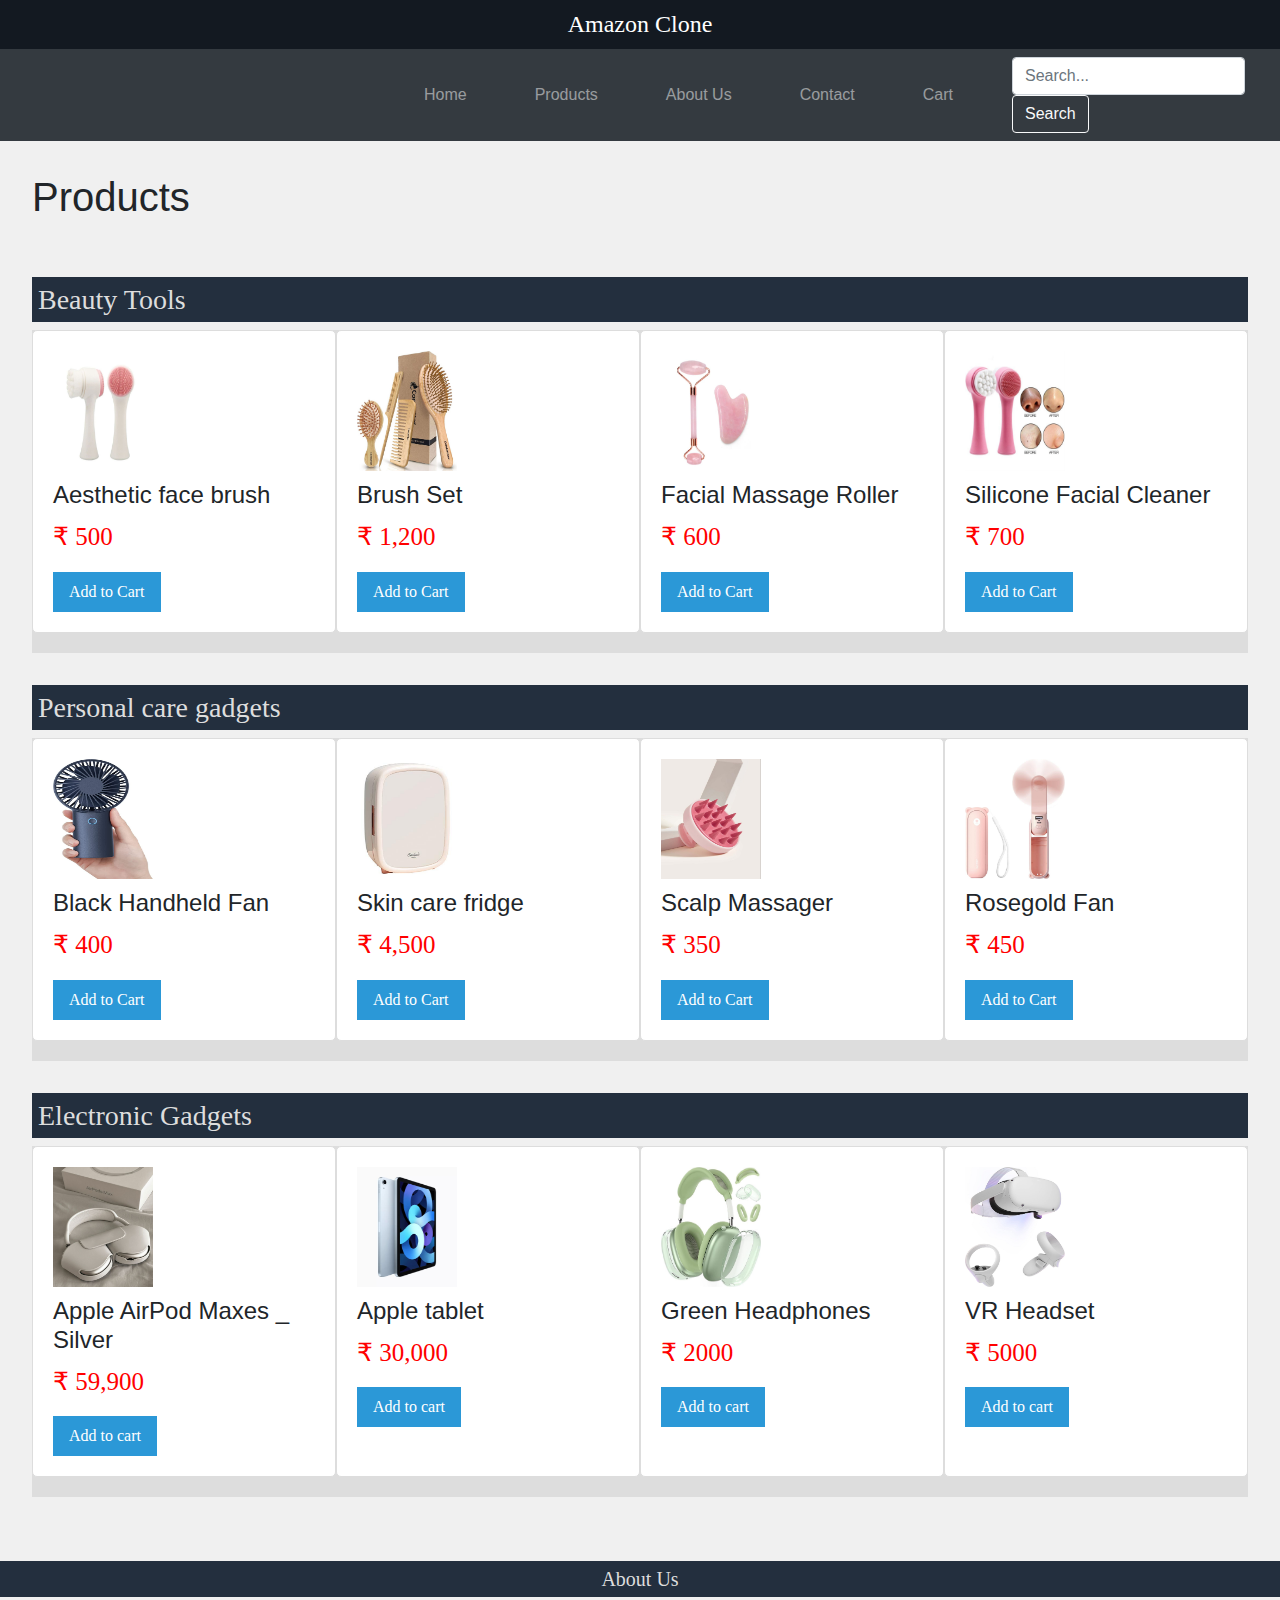
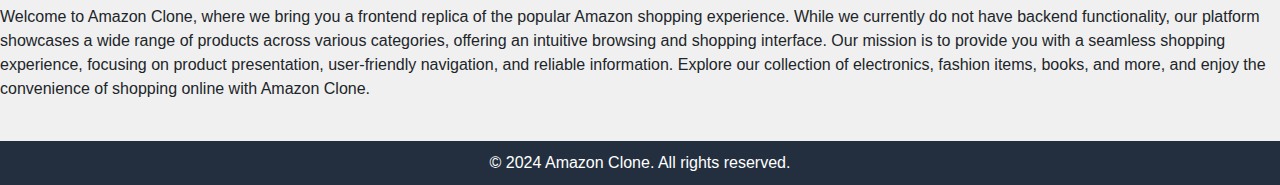
<file: index.html>
<!DOCTYPE html>
<html lang="en">
<head>
  <meta charset="UTF-8">
  <meta name="viewport" content="width=device-width, initial-scale=1.0">
  <title>Amazon Clone</title>
  <!-- Bootstrap CSS -->
  <link href="https://stackpath.bootstrapcdn.com/bootstrap/4.5.2/css/bootstrap.min.css" rel="stylesheet">
  <link rel="stylesheet" href="Amazon.css">
</head>
<body>
  <header>
    <h1>Amazon Clone</h1>
  </header>
  <nav class="navbar navbar-expand-lg navbar-dark bg-dark">
    <div class="container">
        <div class="collapse navbar-collapse" id="navbarNav"></div>
        <ul class="navbar-nav">
            <li class="nav-item" >
      <a class="nav-link" href="index.html">Home</a>
      </li>
          <li class="nav-item">
            <a class="nav-link" href="Amazonproducts.html">Products</a>
          </li>
          <li class="nav-item">
            <a class="nav-link" href="#about-us">About Us</a>
          </li>
          <li class="nav-item">
            <a class="nav-link" href="#contact">Contact</a>
          </li>
          <li class="nav-item">
            <a class="nav-link" href="Amazoncart.html">Cart</a>
          </li>
        </ul>
      </div>
      <form class="form-inline">
        <input class="form-control mr-sm-2" type="search" placeholder="Search..." aria-label="Search">
        <button class="btn btn-outline-light my-2 my-sm-0" type="submit">Search</button>
      </form>
    </div>
  </nav>

<main>
    <div class="main2">
    <h1>Products</h1>
    <br><br>
    <div class="Beauty Tools">
    <h3>Beauty Tools</h3>
    <div class="category">
        <div class="product" id="cart-items">
            <img src="Product images/aesthetic face brush.jpeg" alt="Product 1">
            <h4>Aesthetic face brush</h4>
            <p class="price">&#x20B9 500</p>
            <button class="add-to-cart" onclick="addToCart('Aesthetic face brush', 500)">Add to Cart</button>
        </div>

        <div class="product" id="cart-items">
            <img src="Product images/brush set.jpeg">
            <h4>Brush Set</h4>
            <p class="price">&#x20B9 1,200</p>
            <button class="add-to-cart" onclick="addToCart('Brush Set', 1200)">Add to Cart</button>
        </div>

        <div class="product" id="cart-items">
            <img src="Product images/Facial Massage Roller.jpeg">
            <h4>Facial Massage Roller</h4>
            <p class="price">&#x20B9 600</p>
            <button class="add-to-cart" onclick="addToCart('Facial Massage Roller', 600)">Add to Cart</button>
        </div>

        <div class="product" id="cart-items">
            <img src="Product images/Silicone Facial Cleaner.jpeg">
            <h4>Silicone Facial Cleaner</h4>
            <p class="price">&#x20B9 700</p>
            <button class="add-to-cart" onclick="addToCart('Silicone Facial Brush', 700)">Add to Cart</button>
        </div>
       </div>
    </div>

    <div class="Beauty Tools">
        <h3>Personal care gadgets</h3>
        <div class="category">
            <div class="product" id="cart-items">
                <img src="Product images/black fan.jpeg" alt="Product 1">
                <h4>Black Handheld Fan</h4>
                <p class="price">&#x20B9 400</p>
                <button class="add-to-cart" onclick="addToCart('Black handheld fan', 400)">Add to Cart</button>
            </div>

            <div class="product" id="cart-items">
                <img src="Product images/mini fridge 2.jpeg">
                <h4>Skin care fridge</h4>
                <p class="price">&#x20B9 4,500</p>
                <button class="add-to-cart" onclick="addToCart('Skin acre fridge', 4500)">Add to Cart</button>
            </div>

            <div class="product" id="cart-items">
                <img src="Product images/ScalpMassager.jpeg">
                <h4>Scalp Massager</h4>
                <p class="price">&#x20B9 350</p>
                <button class="add-to-cart" onclick="addToCart('Scalp Massager', 350)">Add to Cart</button>
            </div>

            <div class="product" id="cart-items">
                <img src="Product images/rosegold fan.jpeg">
                <h4>Rosegold Fan</h4>
                <p class="price">&#x20B9 450</p>
                <button class="add-to-cart" onclick="addToCart('Rosegold fan', 450)">Add to Cart</button>
            </div>
           </div>
        </div>

        <div class="Beauty Tools">
            <h3>Electronic Gadgets</h3>
            <div class="category">
                <div class="product" id="cart-items">
                    <img src="Product images/Apple AirPod Maxes _ Silver.jpeg" alt="Product 1">
                    <h4>Apple AirPod Maxes _ Silver</h4>
                    <p class="price">&#x20B9 59,900</p>
                    <button class="add-to-cart" onclick="addToCart('Apple AirPod Maxes _ Silver', 59900)">Add to cart</button>
                </div>
    
                <div class="product" id="cart-items">
                    <img src="Product images/Apple tablet.jpeg">
                    <h4>Apple tablet</h4>
                    <p class="price">&#x20B9 30,000</p>
                    <button class="add-to-cart" onclick="addToCart('Apple tablet', 30000)">Add to cart</button>
                </div>
    
                <div class="product" id="cart-items">
                    <img src="Product images/green headphones'.jpeg" alt="Product 10">
                    <h4>Green Headphones</h4>
                    <p class="price">&#x20B9 2000</p>
                    <button class="add-to-cart" onclick="addToCart('Green Headphones', 2000)">Add to cart</button>
                </div>
    
                <div class="product" id="cart-items">
                    <img src="Product images/virtual reality headset.jpeg" alt="Product 20">
                    <h4>VR Headset</h4>
                    <p class="price">&#x20B9 5000</p>
                    <button class="add-to-cart" onclick="addToCart('VR Headset', 500)">Add to cart</button>
                 </div>
               </div>
            </div>
        </div>
</main>

   

  <!-- About Us Section -->
  <section id="about-us">
    <div class="container-about">
      <h2>About Us</h2>
      <p >Welcome to Amazon Clone, where we bring you a frontend replica of the popular Amazon shopping experience. While we currently do not have backend functionality, our platform showcases a wide range of products across various categories, offering an intuitive browsing and shopping interface. Our mission is to provide you with a seamless shopping experience, focusing on product presentation, user-friendly navigation, and reliable information. Explore our collection of electronics, fashion items, books, and more, and enjoy the convenience of shopping online with Amazon Clone.</p>
    </div>
  </section>
  <br>
  
  <!-- Footer -->
  <footer>
    <div class="footer">
      <p>&copy; 2024 Amazon Clone. All rights reserved.</p>
    </div>
    
  </footer>

  <!-- Bootstrap JS and jQuery -->
  <script src="https://code.jquery.com/jquery-3.5.1.slim.min.js"></script>
  <script src="https://cdn.jsdelivr.net/npm/@popperjs/core@2.5.4/dist/umd/popper.min.js"></script>
  <script src="https://stackpath.bootstrapcdn.com/bootstrap/4.5.2/js/bootstrap.min.js"></script>
  <script src="Amazon.js"></script>
</body>
</html>
</file>
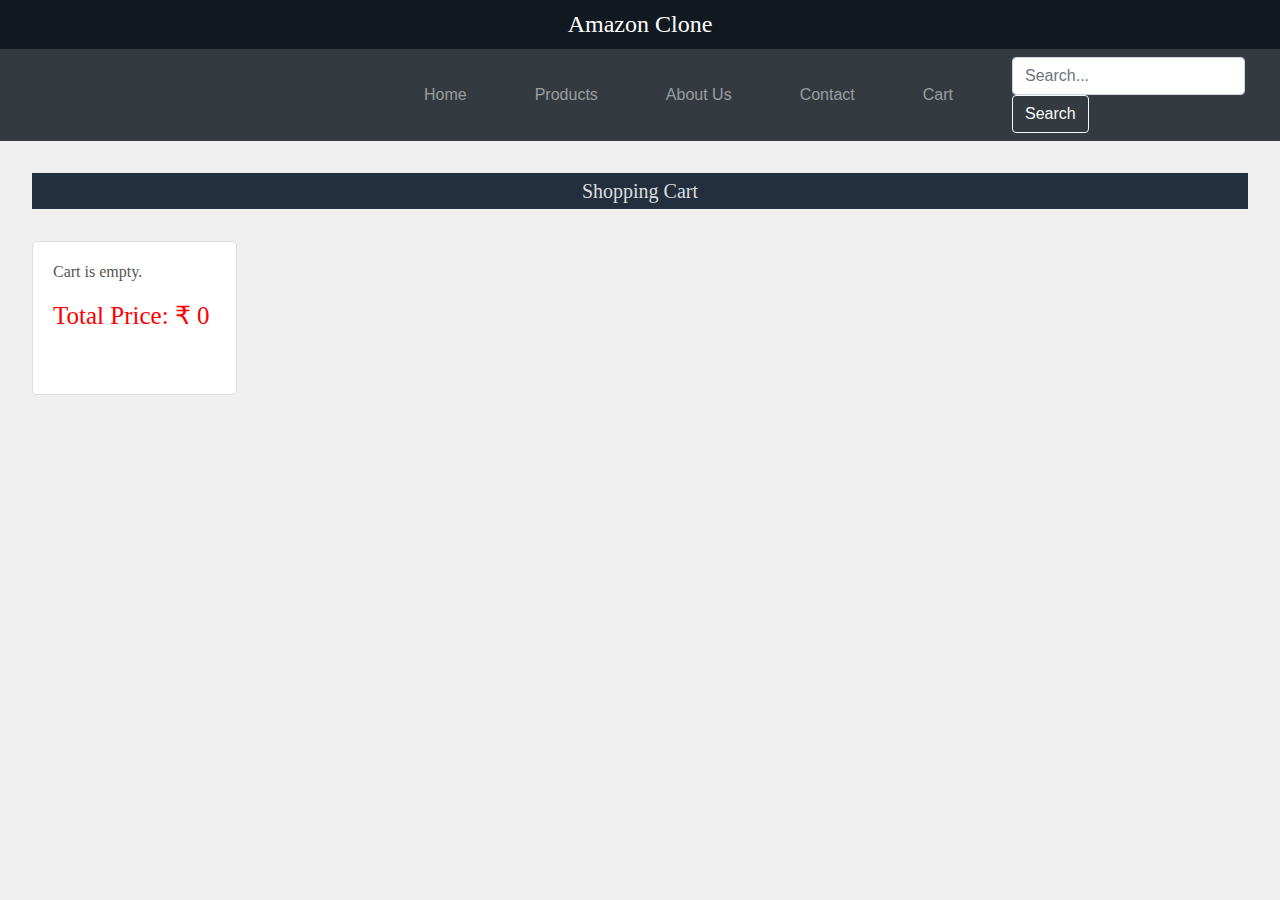
<file: Amazoncart.html>
<!DOCTYPE html>
<html lang="en">
<head>
    <meta charset="UTF-8">
    <meta name="viewport" content="width=device-width, initial-scale=1.0">
    <title>Amazon Clone - Cart</title>
   
    <link href="https://stackpath.bootstrapcdn.com/bootstrap/4.5.2/css/bootstrap.min.css" rel="stylesheet">

    <link rel="stylesheet" href="Amazon.css">
</head>
<body>
    <header>
        <h1>Amazon Clone</h1>
        </header>
        <nav class="navbar navbar-expand-lg navbar-dark bg-dark">
            <div class="container">
                <div class="collapse navbar-collapse" id="navbarNav"></div>
                <ul class="navbar-nav">
                    <li class="nav-item" >
              <a class="nav-link" href="index.html">Home</a>
              </li>
                  <li class="nav-item">
                    <a class="nav-link" href="Amazonproducts.html">Products</a>
                  </li>
                  <li class="nav-item">
                    <a class="nav-link" href="#about-us">About Us</a>
                  </li>
                  <li class="nav-item">
                    <a class="nav-link" href="#contact">Contact</a>
                  </li>
                  <li class="nav-item">
                    <a class="nav-link" href="Amazoncart.html">Cart</a>
                  </li>
                </ul>
              </div>
              <form class="form-inline">
                <input class="form-control mr-sm-2" type="search" placeholder="Search..." aria-label="Search">
                <button class="btn btn-outline-light my-2 my-sm-0" type="submit">Search</button>
              </form>
            </div>
          </nav>

    <main>
        <h2>Shopping Cart</h2>
        <br>
        <div class="product">
        <h6><div id="cart-items"></div> </h6> 
        <p class="price" id="total-price"></p>
        <br>
        </div>  
    </main>
    
    <script src="Amazon.js"></script>
</body>
</html>
</file>
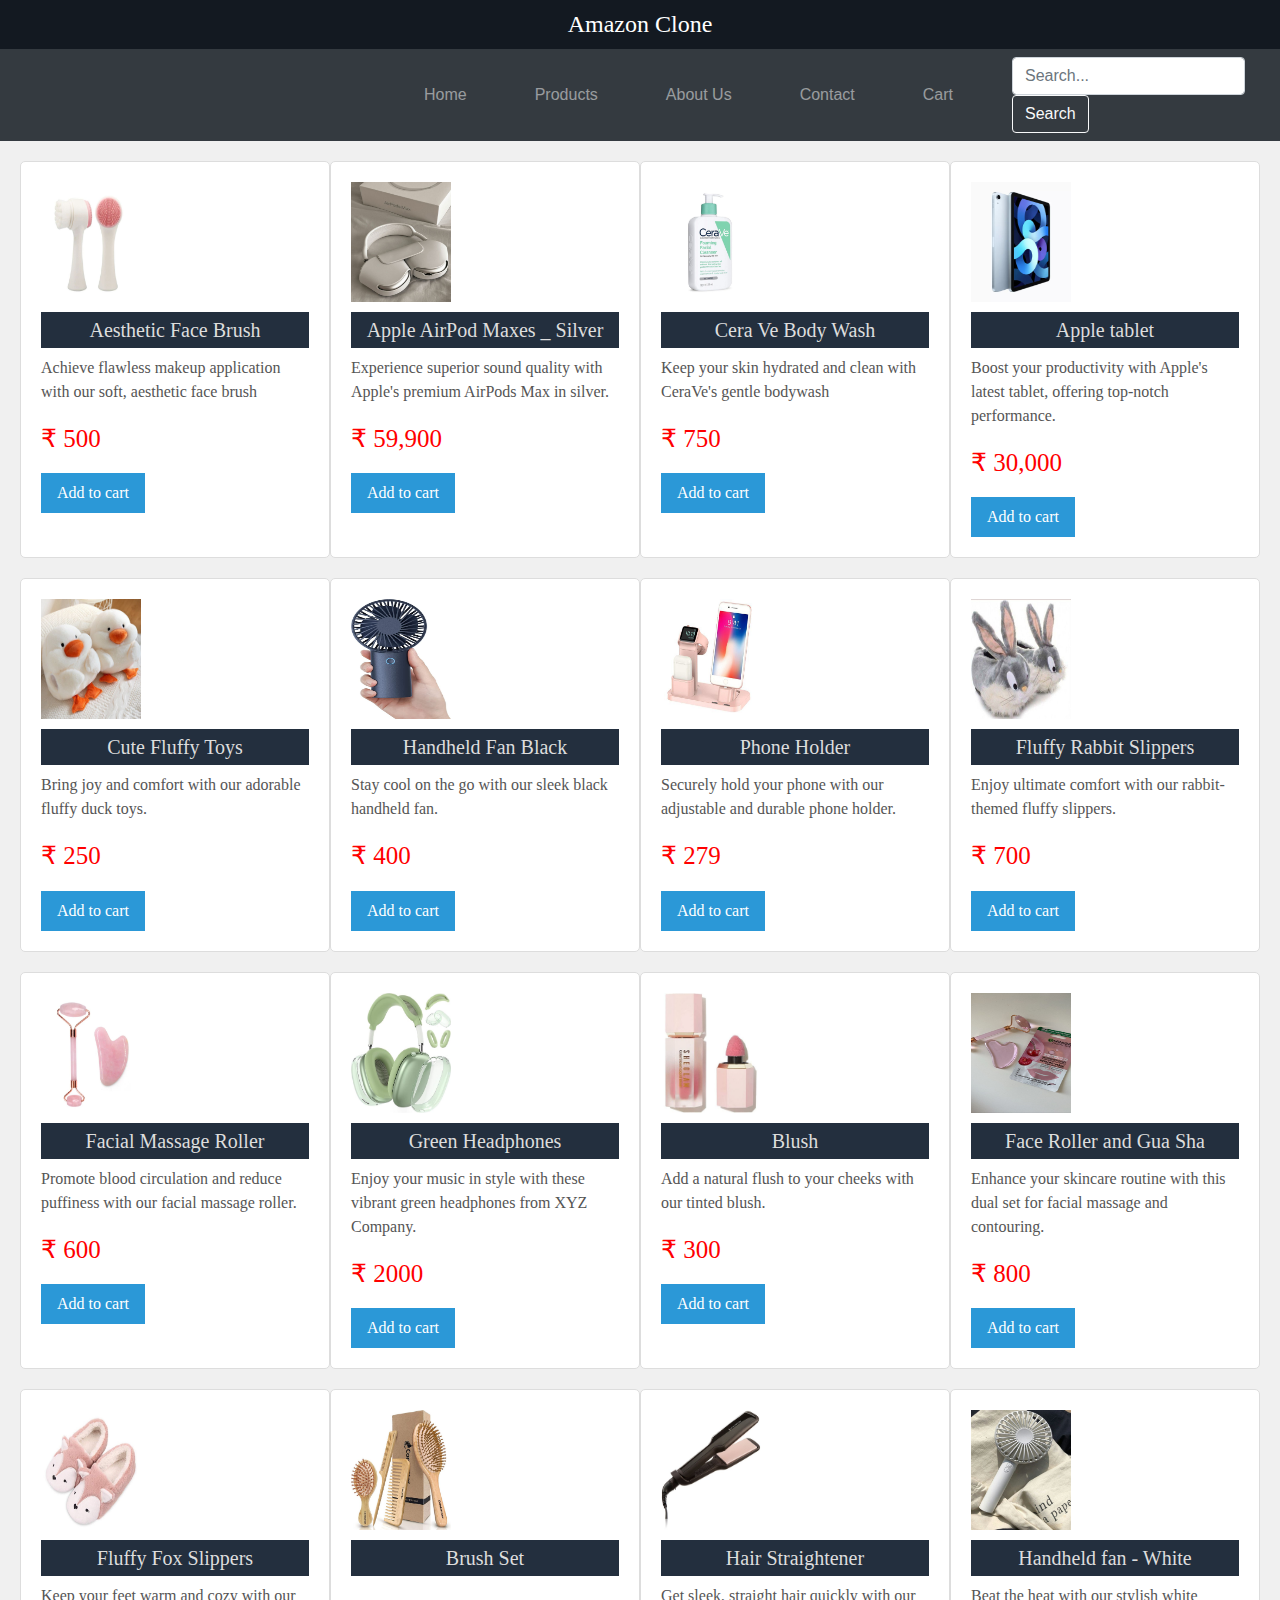
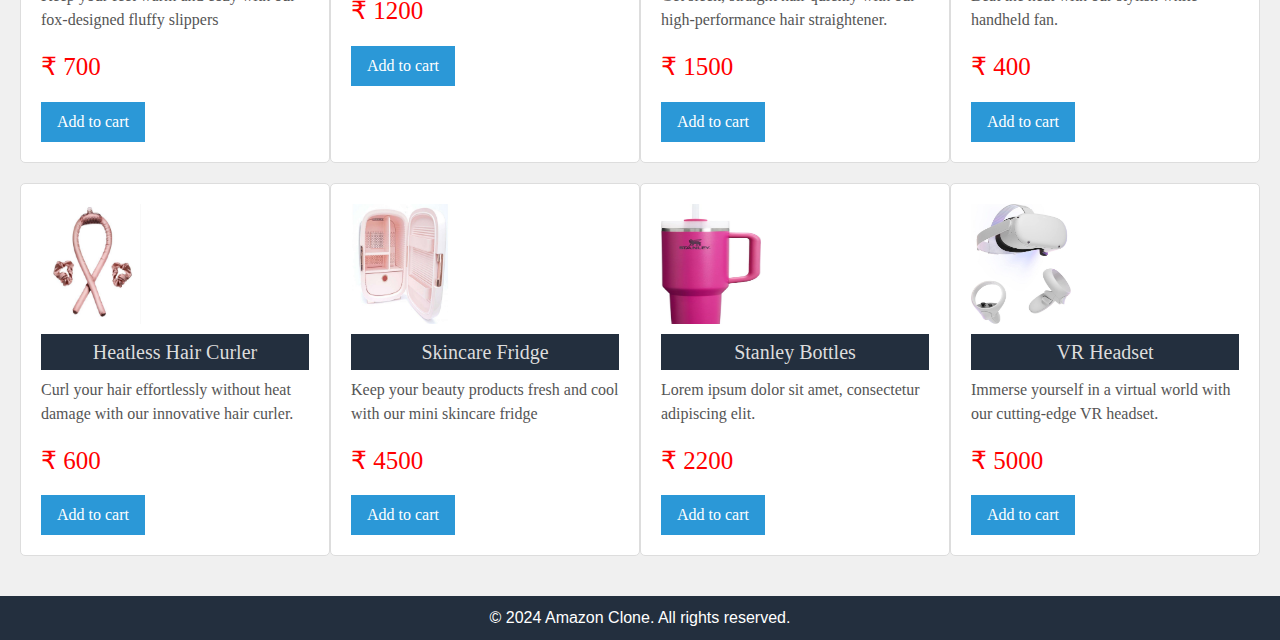
<file: Amazonproducts.html>
<!DOCTYPE html>
<html lang="en">
<head>
  <meta charset="UTF-8">
  <meta name="viewport" content="width=device-width, initial-scale=1.0">
  <title>Amazon Clone - Products</title>
  <!-- Bootstrap CSS -->
  <link href="https://stackpath.bootstrapcdn.com/bootstrap/4.5.2/css/bootstrap.min.css" rel="stylesheet">

  <link rel="stylesheet" href="Amazon.css">
 
</head>
<body>
  <header>
    <h1>Amazon Clone</h1>
  </header>
  <nav class="navbar navbar-expand-lg navbar-dark bg-dark">
    <div class="container">
        <div class="collapse navbar-collapse" id="navbarNav"></div>
        <ul class="navbar-nav">
            <li class="nav-item" >
      <a class="nav-link" href="index.html">Home</a>
      </li>
          <li class="nav-item">
            <a class="nav-link" href="Amazonproducts.html">Products</a>
          </li>
          <li class="nav-item">
            <a class="nav-link" href="Amazon.html#about-us">About Us</a>
          </li>
          <li class="nav-item">
            <a class="nav-link" href="#contact">Contact</a>
          </li>
          <li class="nav-item">
            <a class="nav-link" href="Amazoncart.html">Cart</a>
          </li>
        </ul>
      </div>
      <form class="form-inline">
        <input class="form-control mr-sm-2" type="search" placeholder="Search..." aria-label="Search">
        <button class="btn btn-outline-light my-2 my-sm-0" type="submit">Search</button>
      </form>
    </div>
  </nav>

  <div class="main">
    <!-- Example product cards -->
    <div class="product" id="cart-items">
      <img src="Product images/aesthetic face brush.jpeg" alt="Product 1">
      <h2>Aesthetic Face Brush</h2>
      <p>Achieve flawless makeup application with our soft, aesthetic face brush</p>
      <p class="price">&#x20B9 500</p>
      <button class="add-to-cart" onclick="addToCart('Aesthetic Face Brush', 500)">Add to cart</button>
    </div>
    
    <div class="product" id="cart-items">
      <img src="Product images/Apple AirPod Maxes _ Silver.jpeg" alt="Product 2">
      <h2>Apple AirPod Maxes _ Silver</h2>
      <p>Experience superior sound quality with Apple's premium AirPods Max in silver.</p>
      <p class="price">&#x20B9 59,900</p>
      <button class="add-to-cart" onclick="addToCart('Apple AirPod Maxes _ Silver', 59900)">Add to cart</button>
    </div>
    
    <div class="product" id="cart-items">
      <img src="Product images/Cera Ve bodywash.jpeg" alt="Product 3">
      <h2>Cera Ve Body Wash</h2>
      <p>Keep your skin hydrated and clean with CeraVe's gentle bodywash</p>
      <p class="price">&#x20B9 750</p>
      <button class="add-to-cart" onclick="addToCart('Cera Ve Bodywash', 750)">Add to cart</button>
    </div>
    
    <div class="product" id="cart-items">
      <img src="Product images/Apple tablet.jpeg" alt="Product 4">
      <h2>Apple tablet</h2>
      <p>Boost your productivity with Apple's latest tablet, offering top-notch performance.</p>
      <p class="price">&#x20B9 30,000</p>
      <button class="add-to-cart" onclick="addToCart('Apple tablet', 30000)">Add to cart</button>
    </div>
    
    <div class="product" id="cart-items">
      <img src="Product images/cute fluffy toys.jpeg" alt="Product 5">
      <h2>Cute Fluffy Toys</h2>
      <p> Bring joy and comfort with our adorable fluffy duck toys.</p>
      <p class="price">&#x20B9 250</p>
      <button class="add-to-cart" onclick="addToCart('Cute Fluffy Toys', 250)">Add to cart</button>
    </div>
    
    <div class="product" id="cart-items">
      <img src="Product images/black fan.jpeg" alt="Product 6">
      <h2>Handheld Fan Black</h2>
      <p> Stay cool on the go with our sleek black handheld fan. </p>
      <p class="price">&#x20B9 400</p>
      <button class="add-to-cart" onclick="addToCart('Handheld Fan Black', 400)">Add to cart</button>
    </div>

    <div class="product" id="cart-items">
      <img src="Product images/phone holder.jpeg" alt="Product 7">
      <h2>Phone Holder</h2>
      <p>Securely hold your phone with our adjustable and durable phone holder.</p>
      <p class="price">&#x20B9 279</p>
      <button class="add-to-cart" onclick="addToCart('Phone Holder', 279)">Add to cart</button>
    </div>
    
    <div class="product" id="cart-items">
      <img src="Product images/fluffy slipper rabbit.jpeg" alt="Product 8">
      <h2>Fluffy Rabbit Slippers</h2>
      <p>Enjoy ultimate comfort with our rabbit-themed fluffy slippers.</p>
      <p class="price">&#x20B9 700</p>
      <button class="add-to-cart" onclick="addToCart('Fluffy Rabbit Slippers', 700)">Add to cart</button>
    </div>
    
    <div class="product" id="cart-items">
      <img src="Product images/Facial Massage Roller.jpeg" alt="Product 9">
      <h2>Facial Massage Roller</h2>
      <p>Promote blood circulation and reduce puffiness with our facial massage roller.</p>
      <p class="price">&#x20B9 600</p>
      <button class="add-to-cart" onclick="addToCart('Facial Massage Roller', 600)">Add to cart</button>
    </div>
    
    <div class="product" id="cart-items">
      <img src="Product images/green headphones'.jpeg" alt="Product 10">
      <h2>Green Headphones</h2>
      <p> Enjoy your music in style with these vibrant green headphones from XYZ Company.</p>
      <p class="price">&#x20B9 2000</p>
      <button class="add-to-cart" onclick="addToCart('Green Headphones', 2000)">Add to cart</button>
    </div>
    
    <div class="product" id="cart-items">
      <img src="Product images/blush.jpeg" alt="Product 11">
      <h2>Blush</h2>
      <p>Add a natural flush to your cheeks with our tinted blush. </p>
      <p class="price">&#x20B9 300</p>
      <button class="add-to-cart" onclick="addToCart('Blush', 300)">Add to cart</button>
    </div>
    
    <div class="product" id="cart-items">
      <img src="Product images/face roller and gua sha.jpeg" alt="Product 12">
      <h2>Face Roller and Gua Sha</h2>
      <p> Enhance your skincare routine with this dual set for facial massage and contouring.</p>
      <p class="price">&#x20B9 800</p>
      <button class="add-to-cart" onclick="addToCart('Face Roller and Gua Sha', 800)">Add to cart</button>
    </div>
    
    <div class="product" id="cart-items">
      <img src="Product images/fluffy slipper fox.jpeg" alt="Product 13">
      <h2>Fluffy Fox Slippers</h2>
      <p>Keep your feet warm and cozy with our fox-designed fluffy slippers</p>
      <p class="price">&#x20B9 700</p>
      <button class="add-to-cart" onclick="addToCart('Fluffy Fox Slipper', 700)">Add to cart</button>
    </div>
    
    <div class="product" id="cart-items">
      <img src="Product images/brush set.jpeg" alt="Product 14">
      <h2>Brush Set</h2>
      <p></p>
      <p class="price">&#x20B9 1200</p>
      <button class="add-to-cart" onclick="addToCart('MakeUp Brush Set', 1200)">Add to cart</button>
    </div>
    
    <div class="product" id="cart-items">
      <img src="Product images/hair straightner.jpeg" alt="Product 15">
      <h2>Hair Straightener</h2>
      <p> Get sleek, straight hair quickly with our high-performance hair straightener.</p>
      <p class="price">&#x20B9 1500</p>
      <button class="add-to-cart" onclick="addToCart('Hair Straightener', 1500)">Add to cart</button>
    </div>
    
    <div class="product" id="cart-items">
      <img src="Product images/Handheld Fan.jpeg" alt="Product 16">
      <h2>Handheld fan - White</h2>
      <p>Beat the heat with our stylish white handheld fan.</p>
      <p class="price">&#x20B9 400</p>
      <button class="add-to-cart" onclick="addToCart('Handheld Fan White', 400)">Add to cart</button>
    </div>
    
    <div class="product" id="cart-items">
      <img src="Product images/Heatless Hair Curler.jpeg" alt="Product 17">
      <h2>Heatless Hair Curler</h2>
      <p>Curl your hair effortlessly without heat damage with our innovative hair curler.</p>
      <p class="price">&#x20B9 600</p>
      <button class="add-to-cart" onclick="addToCart('Heatless Hair Curler', 600)">Add to cart</button>
    </div>
    
    <div class="product" id="cart-items">
      <img src="Product images/mini fridge 1.jpeg" alt="Product 18">
      <h2>Skincare Fridge</h2>
      <p> Keep your beauty products fresh and cool with our mini skincare fridge</p>
      <p class="price">&#x20B9 4500</p>
      <button class="add-to-cart" onclick="addToCart('Skincare Fridge', 4500)">Add to cart</button>
    </div>
    
    <div class="product" id="cart-items">
      <img src="Product images/stanley bottel (3).jpeg" alt="Product 19">
      <h2>Stanley Bottles</h2>
      <p>Lorem ipsum dolor sit amet, consectetur adipiscing elit.</p>
      <p class="price">&#x20B9 2200</p>
      <button class="add-to-cart" onclick="addToCart('Stanley Bottles', 2200)">Add to cart</button>
    </div>
    
    <div class="product" id="cart-items">
      <img src="Product images/virtual reality headset.jpeg" alt="Product 20">
      <h2>VR Headset</h2>
      <p>Immerse yourself in a virtual world with our cutting-edge VR headset.</p>
      <p class="price">&#x20B9 5000</p>
      <button class="add-to-cart" onclick="addToCart('VR Headset', 500)">Add to cart</button>
    </div>
    
    
    <!-- More product cards can be added here -->
  </div>

  <!-- Footer -->
  <footer>
    <div class="container">
      <p>&copy; 2024 Amazon Clone. All rights reserved.</p>
    </div>
  </footer>

  <!-- Bootstrap JS and jQuery -->
  <script src="https://code.jquery.com/jquery-3.5.1.slim.min.js"></script>
  <script src="https://cdn.jsdelivr.net/npm/@popperjs/core@2.5.4/dist/umd/popper.min.js"></script>
  <script src="https://stackpath.bootstrapcdn.com/bootstrap/4.5.2/js/bootstrap.min.js"></script>
  
<script src="Amazon.js"></script>
</body>
</html>
</file>
<file: Amazon.css>
* {
  box-sizing: border-box;
  margin: 0;
  padding: 0;
}

body {
  font-family: 'Times New Roman', Times, serif;
  background-color: #f0f0f0;
}

header {
  background-color: #232f3e;
  color: white;
  padding: 1rem;
  text-align: center;
}

iframe {
  width: 100%;
  height: 2000px;
  scroll-behavior: noscroll;
}
nav a {
  color: white;
  text-decoration: none;
  margin: 0 1rem;
}

main {
  padding: 2rem;
}

.category {
  margin-bottom: 2rem;
}

.product {
  border: 1px solid #ddd;
  padding: 1rem;
  background-color: white;
  margin-bottom: 1rem;
  flex: 1 0 30%; /* added flexbox properties */
}

.product img {
  max-width: 100px;
  display: block;
  margin-bottom: 1rem;
}

button {
  background-color: #ff9900;
  border: none;
  color: white;
  padding: 0.5rem 1rem;
  cursor: pointer;
}

button:hover {
  background-color: #e68a00;
}

button.remove {
  size: 20px;
  background-color: red;
  font-size: 10px;
  display: grid;
}
/* Custom styles */
/* Reset styles and basic typography */
body, html {
  margin: 0;
  padding: 0;
  font-family: Arial, sans-serif;
}

/* Header styles */
header {
  background-color: #131921;
  color: #FFF;
  padding: 10px 20px;
  text-align: center;
}

header h1 {
  font-size: 24px;
  margin: 0;
  font-family: 'Times New Roman', Times, serif;
}

/* Navigation bar styles */
nav {
  background-color: #232f3e;
  padding: 10px 20px;
}

nav ul {
  list-style-type: none;
  padding: 0;
  margin: 0;
  display: flex;
  justify-content: space-between;
}

nav ul li {
  margin-right: 20px;
}

nav ul li a {
  color: #FFF;
  text-decoration: none;
  font-size: 16px;
}

/* Main content area */
.main {
  display: flex;
  flex-wrap: wrap;
  justify-content: space-between;
  padding: 20px;
}

/* Product card styles */
.product {
  background-color: #FFF;
  border: 1px solid #ddd;
  border-radius: 5px;
  padding: 20px;
  margin-bottom: 20px;
  width: calc(33.33% - 200px);
  box-sizing: border-box;
}

.product img {
  width: 100px;
  height: 120px;
  margin-bottom: 10px;
}

.product p {
  color: #555;
  font-family: 'Times New Roman', Times, serif;
}

.product .price {
  color: red;
}

p.price {
  color: red;
  font-size: 25px;
}

.add-to-cart {
  background-color: #2b98d7;
  font-family: 'Times New Roman', Times, serif;
}

/* Footer styles */
footer {
  background-color: #232f3e;
  color: #FFF;
  text-align: center;
  padding: 10px 0;
  position: relative;
}

footer p {
  margin: 0;
}

h2 {
  background-color: #232f3e;
  color: #ddd;
  font-family: 'Times New Roman', Times, serif;
  padding: 6px;
  font-size: 20px;
  position: relative;
  text-align: center;
}

h3 {
  background-color: #232f3e;
  color: #ddd;
  font-family: 'Times New Roman', Times, serif;
  padding: 6px;
}

.category {
  background-color: #ddd;
  display: flex;
}

.mainproducts {
  position: relative;
  width: 100%;
}

/* Media queries */
/* Large screens */
@media only screen and (min-width: 1200px) {
  .product {
    flex: 1 0 25%;
  }
}

/* Medium screens */
@media only screen and (min-width: 992px) and (max-width: 1199px) {
  .product {
    flex: 1 0 33.33%;
  }
}

/* Small screens */
@media only screen and (min-width: 768px) and (max-width: 991px) {
  .product {
    flex: 1 0 50%;
  }
}

/* Extra small screens */
@media only screen and (max-width: 767px) {
  .product {
    flex: 1 0 100%;
  }
}
</file>
